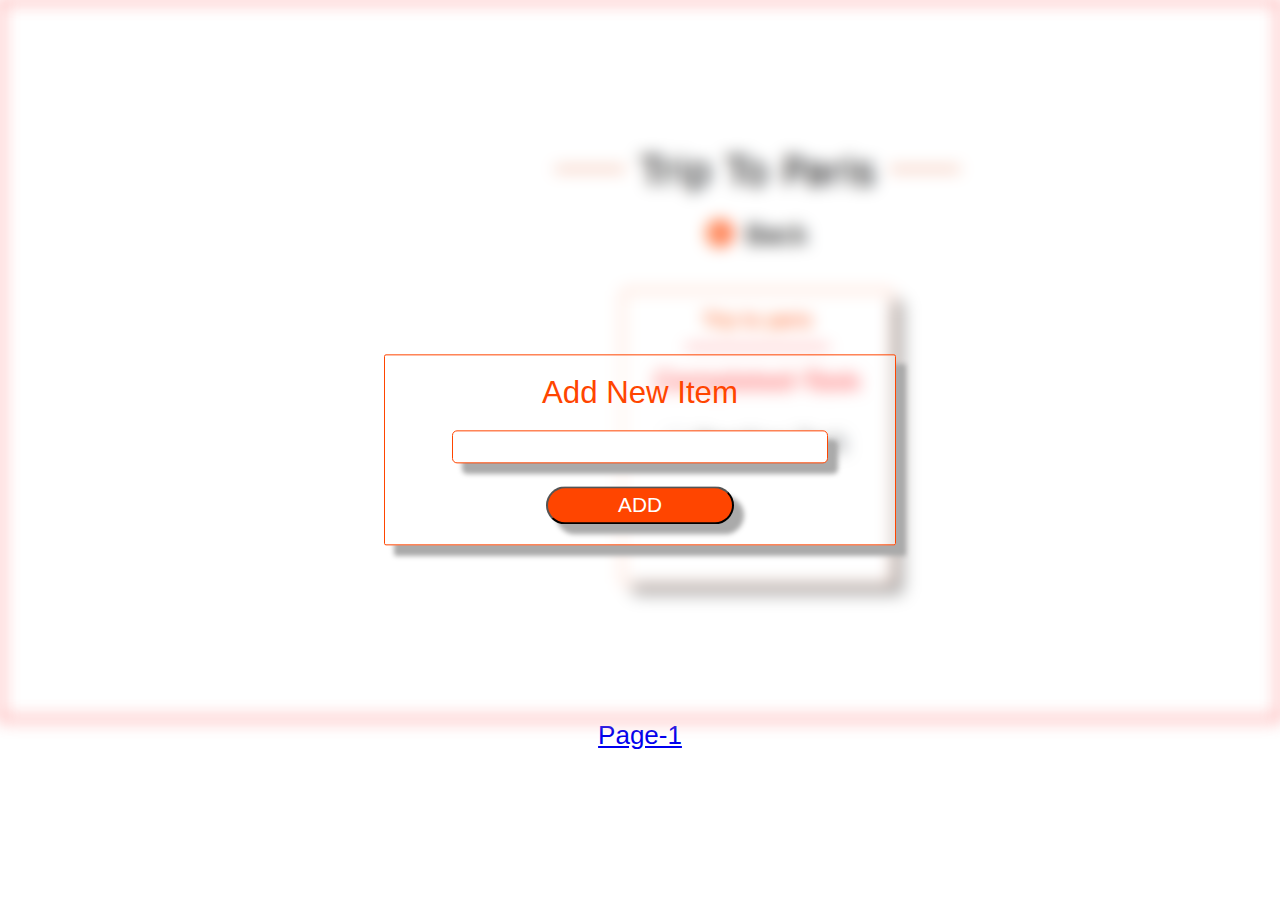
<file: forth.html>
<!DOCTYPE html>
  <head>
        <meta charset="utf-8">
        <meta http-equiv="X-UA-Compatible" content="IE=edge">
        <title></title>
        <meta name="description" content="">
        <meta name="viewport" content="width=device-width, initial-scale=1">
        <link rel="stylesheet" href="forth.css">
    </head>
    <body>
    <div class="container-2">
    </div>
    <div class="box">
    <div class="sub">
        <h3 class="head">Add New Item</h3>
        <input type="text">
        <div class="cover"><button type="submit" name="ADD">ADD</button></div>
    </div>
    <div class="page"><a href="index.html">Page-1</div>
    </div>
    
    
    
    
     
       

        
    
        
    </body>
</html>
</file>
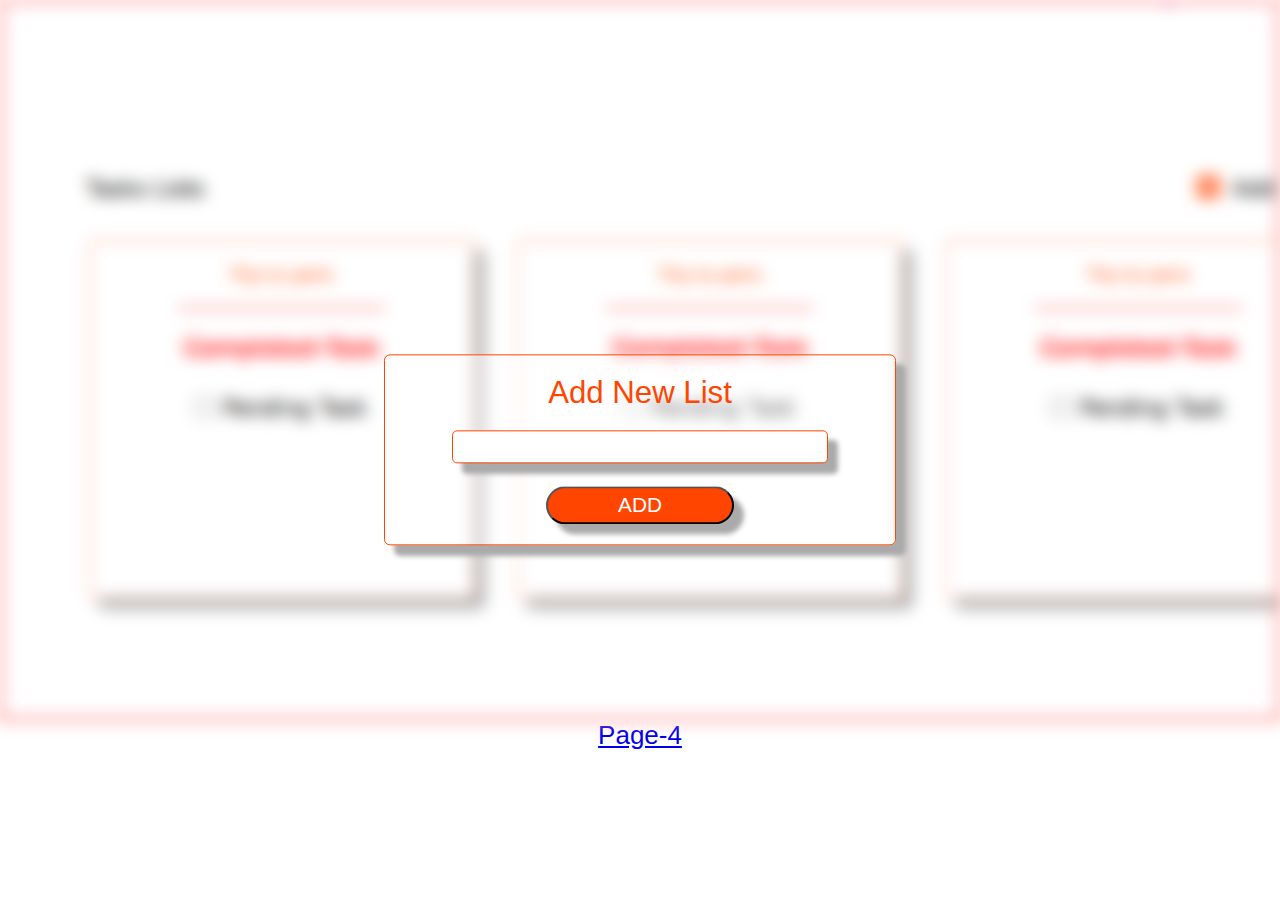
<file: third.html>
<!DOCTYPE html>
  <head>
        <meta charset="utf-8">
        <meta http-equiv="X-UA-Compatible" content="IE=edge">
        <title></title>
        <meta name="description" content="">
        <meta name="viewport" content="width=device-width, initial-scale=1">
        <link rel="stylesheet" href="third.css">
    </head>
    <body>
    <div class="container-2">
    </div>
    <div class="box">
    <div class="sub">
        <h3 class="head">Add New List</h3>
        <input type="text">
        <div class="cover"><button type="submit" name="ADD">ADD</button></div>
    </div>
    <div class="page"><a href="forth.html">Page-4</div>
    </div>
    
    
    
    
    
     
       

        
    
        
    </body>
</html>
</file>
<file: forth.css>
*{
    margin:auto;
    padding:0;
    box-sizing: border-box;
    font-size:26px;
    font-family: Verdana, Geneva, Tahoma, sans-serif;
}

.container-2{
    background-image:url("s3.png");
    filter: blur(8px);
    background-size:cover;
    background-repeat: no-repeat;
    height: 80vh;
    width:100%;
    border:2px solid red;
}
.box{
    display:flex;
    flex-direction: column;
}
.sub{
    background-color: rgb(255,255,255); /* Fallback color */
    background-color: rgba(255,255,255, 0.4);
    color: black;
    position: absolute;
    top: 50%;
    left: 50%;
    transform: translate(-50%, -50%);
    z-index: 2;
    width: 40%;
    padding: 20px;
    text-align: center;
    display: flex;
    flex-direction: column;
    border:1px solid orangered;
    box-shadow: 10px 10px 5px #aaaaaa;
    border-radius:2px;
}

.head{
    font-size:120%;
    font-weight:200;
    color:orangered;
    font-weight: 100;
    margin-bottom:4%;
    width:60%;
}

input[type=text]{
    width:80%;
    border:1px solid orangered;
    box-shadow: 10px 10px 5px #aaaaaa;
    margin-bottom:5% ;
    border-radius: 5px;
}

button{
    background-color: orangered;
    padding:5px;
    color:white;
    width:100%;
    border-radius:20px;
    box-shadow: 10px 10px 5px #aaaaaa;
    font-size:80%;
}

.cover{
    width:40%;
}
</file>
<file: third.css>
*{
    margin:auto;
    padding:0;
    box-sizing: border-box;
    font-size:26px;
    font-family: Verdana, Geneva, Tahoma, sans-serif;
}

.container-2{
    background-image:url("s1.png");
    filter: blur(8px);
    background-size:cover;
    background-repeat: no-repeat;
    height: 80vh;
    width:100%;
    border:2px solid red;
}

.sub{
    background-color: rgb(255,255,255); /* Fallback color */
    background-color: rgba(255,255,255, 0.4);
    color: black;
    position: absolute;
    top: 50%;
    left: 50%;
    transform: translate(-50%, -50%);
    z-index: 2;
    width: 40%;
    padding: 20px;
    text-align: center;
    display: flex;
    flex-direction: column;
    border:1px solid orangered;
    box-shadow: 10px 10px 5px #aaaaaa;
    border-radius:6px;
}

.head{
    font-size:120%;
    font-weight:200;
    color:orangered;
    font-weight: 100;
    margin-bottom:4%;
    width:60%;
}

input[type=text]{
    width:80%;
    border:1px solid orangered;
    box-shadow: 10px 10px 5px #aaaaaa;
    margin-bottom:5% ;
    border-radius: 5px;
}

button{
    background-color: orangered;
    padding:5px;
    color:white;
    width:100%;
    border-radius:20px;
    box-shadow: 10px 10px 5px #aaaaaa;
    font-size:80%;
}

.cover{
    width:40%;
}

.box{
    display:flex;
    flex-direction: column;}
</file>
